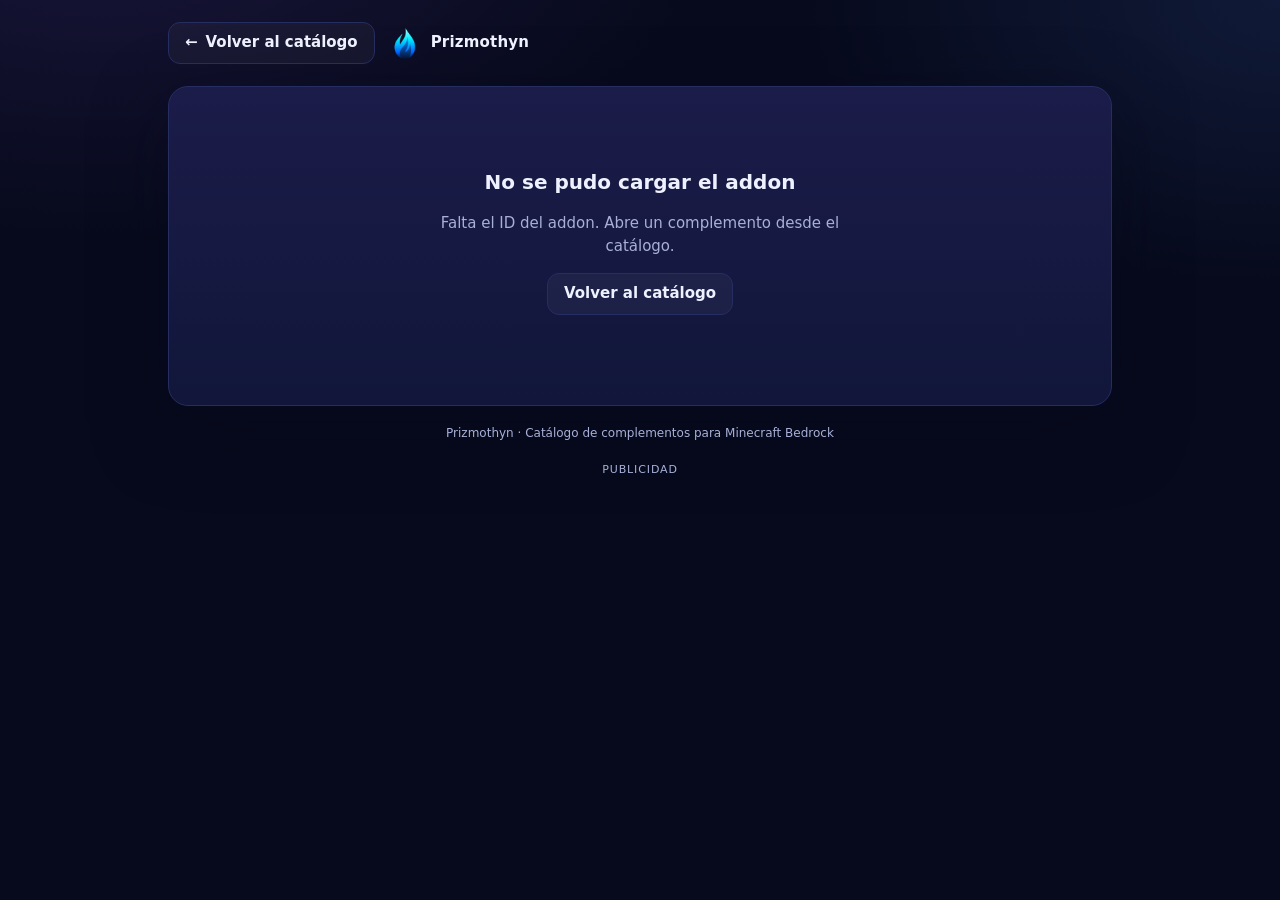
<file: ID.html>
<!DOCTYPE html>
<html lang="es">
<head>
<script async src="https://www.googletagmanager.com/gtm.js?id=GTM-M5LGKMVJ"></script>
<script>
  window.dataLayer = window.dataLayer || [];
  function gtag(){dataLayer.push(arguments);}
  gtag('js', new Date());
</script>
<meta charset="UTF-8">
<meta name="viewport" content="width=device-width, initial-scale=1">
<meta name="referrer" content="strict-origin-when-cross-origin">
<meta name="theme-color" content="#0b0722">
<title>Complemento · Prizmothyn</title>
<link rel="icon" href="icon/icon.png" type="image/png">
<link rel="apple-touch-icon" href="icon/icon-192.png">
<link rel="manifest" href="manifest.json">
<style>
  :root {
    --bg: #070a1c;
    --surface: #11163a;
    --surface-2: #171d49;
    --line: #262d61;
    --text: #eef1ff;
    --muted: #a8b0d8;
    --brand: #8b5cf6;
    --brand-rgb: 139, 92, 246;
    --cyan: #4f8cff;
    --danger: #fb7185;
    --shadow: 0 24px 70px rgba(3, 5, 22, .55);
  }
  * { box-sizing: border-box; }
  html { scroll-behavior: smooth; }
  body {
    margin: 0;
    min-height: 100vh;
    color: var(--text);
    background:
      radial-gradient(1000px 560px at 8% -12%, rgba(var(--brand-rgb), .14), transparent 62%),
      radial-gradient(800px 480px at 100% 0%, rgba(79, 140, 255, .12), transparent 60%),
      var(--bg);
    font: 15px/1.55 system-ui, -apple-system, "Segoe UI", Roboto, sans-serif;
    -webkit-font-smoothing: antialiased;
  }
  a { color: var(--cyan); text-decoration-color: rgba(79, 140, 255, .45); text-underline-offset: 3px; }
  ::selection { background: rgba(var(--brand-rgb), .32); color: #fff; }
  .wrap { width: 100%; max-width: 980px; margin: 0 auto; padding: 22px 18px 64px; }

  .topbar { display: flex; align-items: center; gap: 12px; margin-bottom: 22px; }
  .back-btn {
    display: inline-flex; align-items: center; justify-content: center; gap: 8px;
    min-height: 42px; padding: 0 16px; border: 1px solid var(--line);
    border-radius: 12px; background: rgba(255, 255, 255, .04); color: var(--text);
    font-weight: 700; text-decoration: none; cursor: pointer;
    transition: border-color .18s, background .18s, transform .18s;
  }
  .back-btn:hover { border-color: rgba(var(--brand-rgb), .55); background: rgba(var(--brand-rgb), .1); transform: translateY(-1px); }
  .brand { display: flex; align-items: center; gap: 10px; font-weight: 800; letter-spacing: .2px; }
  .brand img { width: 34px; height: 34px; border-radius: 10px; object-fit: cover; }
  .topbar-spacer { flex: 1; }
  .lang-pill {
    padding: 6px 12px; border: 1px solid var(--line); border-radius: 999px;
    background: rgba(255, 255, 255, .04); color: var(--muted); font-size: 12px; font-weight: 700;
    white-space: nowrap; text-decoration: none;
  }
  .lang-pill:hover { border-color: rgba(var(--brand-rgb), .5); color: var(--text); }

  .card {
    border: 1px solid var(--line); border-radius: 20px;
    background: linear-gradient(180deg, var(--surface-2), var(--surface));
    box-shadow: var(--shadow); overflow: hidden;
  }
  #content { min-height: 320px; }
  .state { display: grid; place-items: center; gap: 14px; padding: 80px 20px; text-align: center; }
  .state h1 { margin: 0; font-size: 20px; }
  .state p { margin: 0; color: var(--muted); max-width: 420px; }
  .spinner {
    width: 34px; height: 34px; border-radius: 50%;
    border: 3px solid rgba(var(--brand-rgb), .18); border-top-color: var(--brand);
    animation: spin .8s linear infinite;
  }
  @keyframes spin { to { transform: rotate(360deg); } }

  .detail { padding: 22px; }
  .detail h1 { margin: 0 0 14px; font-size: clamp(22px, 4vw, 32px); line-height: 1.2; }
  .meta { display: flex; flex-wrap: wrap; gap: 8px 14px; margin-bottom: 18px; color: var(--muted); font-size: 13px; }
  .meta .chip {
    padding: 4px 10px; border-radius: 999px; font-weight: 800; font-size: 12px;
    color: var(--brand); background: rgba(var(--brand-rgb), .11);
    border: 1px solid rgba(var(--brand-rgb), .25);
  }
  .gallery-main {
    position: relative; width: 100%; aspect-ratio: 16 / 9; overflow: hidden;
    border: 1px solid var(--line); border-radius: 16px; background: rgba(0, 0, 0, .35);
  }
  .gallery-main img { width: 100%; height: 100%; object-fit: cover; display: block; }
  .gallery-empty {
    display: grid; place-items: center; width: 100%; aspect-ratio: 16 / 9;
    border: 1px dashed var(--line); border-radius: 16px; color: var(--muted);
  }
  .thumbs { display: flex; gap: 8px; overflow-x: auto; padding: 12px 2px 4px; }
  .thumb {
    flex: 0 0 92px; height: 58px; padding: 0; overflow: hidden; cursor: pointer;
    border: 2px solid transparent; border-radius: 10px; background: rgba(0, 0, 0, .3);
  }
  .thumb img { width: 100%; height: 100%; object-fit: cover; display: block; }
  .thumb.active { border-color: var(--brand); box-shadow: 0 0 0 3px rgba(var(--brand-rgb), .18); }
  .translated {
    display: inline-flex; align-items: center; gap: 6px; margin: 18px 0 0;
    padding: 5px 11px; border-radius: 999px; font-size: 12px; font-weight: 800;
    color: var(--brand); background: rgba(var(--brand-rgb), .1);
    border: 1px solid rgba(var(--brand-rgb), .28);
  }
  .description { margin: 12px 0 20px; padding-top: 16px; border-top: 1px solid var(--line); white-space: pre-wrap; line-height: 1.7; }
  .no-desc { color: var(--muted); margin: 16px 0 20px; }
  .download-btn {
    display: inline-flex; align-items: center; justify-content: center; gap: 8px;
    min-height: 46px; padding: 0 22px; border: 0; border-radius: 12px;
    background: linear-gradient(135deg, var(--brand), var(--cyan)); color: #ffffff;
    font-size: 15px; font-weight: 900; cursor: pointer;
    box-shadow: 0 10px 30px rgba(var(--brand-rgb), .22);
    transition: transform .18s, box-shadow .18s;
  }
  .download-btn:hover { transform: translateY(-2px); box-shadow: 0 14px 34px rgba(var(--brand-rgb), .3); }
  .download-btn:disabled { opacity: .6; cursor: wait; transform: none; }
  .status { margin-top: 14px; color: var(--muted); font-size: 13px; overflow-wrap: anywhere; }
  .status.busy { display: flex; align-items: center; gap: 8px; }
  .status.busy::before {
    content: ''; flex: 0 0 12px; width: 12px; height: 12px; border-radius: 50%;
    border: 2px solid rgba(var(--brand-rgb), .2); border-top-color: var(--brand);
    animation: spin .8s linear infinite;
  }
  .status a { font-weight: 800; }
  .footer { margin-top: 18px; text-align: center; color: var(--muted); font-size: 12px; }
  .hidden { display: none !important; }
  .native-ad-slot { margin: 18px auto 0; max-width: 360px; text-align: center; }
  .native-ad-label { margin: 0 0 6px; color: var(--muted); font-size: 11px; text-transform: uppercase; letter-spacing: .08em; }
  @media (max-width: 640px) {
    .wrap { padding: 14px 12px 48px; }
    .detail { padding: 15px; }
    .brand span { display: none; }
    .thumb { flex-basis: 74px; height: 50px; }
    .download-btn { width: 100%; }
  }
</style>
  <script>
  (function () {
    'use strict';
    // Tema por defecto: la ficha no lee ni escribe almacenamiento local.
    var THEME_PALETTES = {
      light: { bg: '#070a1c', surface: '#11163a', border: '#262d61' },
      dark: { bg: '#0b0722', surface: '#18123f', border: '#322a68' },
      'ultra-dark': { bg: '#04060f', surface: '#0d1029', border: '#1f2450' }
    };
    var THEME_DEFAULTS = {
      v: 2, mode: 'light', accent: '#8b5cf6',
      background: '', surface: '', border: '', size: 'medium', radius: 'medium'
    };

    function isValidHexColor(value) {
      return /^#[0-9a-f]{6}$/i.test(String(value || ''));
    }
    // Esta ficha es independiente y no escribe almacenamiento local: usa el tema
    // por defecto y recibe solo el idioma por URL (Parámetro `lang`).
    function loadThemePreferences() {
      return Object.assign({}, THEME_DEFAULTS);
    }
    function hexToRgb(hex) {
      var value = String(hex).replace('#', '');
      return {
        r: parseInt(value.slice(0, 2), 16),
        g: parseInt(value.slice(2, 4), 16),
        b: parseInt(value.slice(4, 6), 16)
      };
    }
    function blendHexColor(color, target, amount) {
      var source = hexToRgb(color), dest = hexToRgb(target);
      return '#' + ['r', 'g', 'b'].map(function (channel) {
        return Math.round(source[channel] * (1 - amount) + dest[channel] * amount)
          .toString(16).padStart(2, '0');
      }).join('');
    }
    function applySharedTheme() {
      var prefs = loadThemePreferences();
      var palette = THEME_PALETTES[prefs.mode] || THEME_PALETTES.light;
      var accent = prefs.accent;
      var background = prefs.background || palette.bg;
      var surface = prefs.surface || palette.surface;
      var border = prefs.border || palette.border;
      var bgRgb = hexToRgb(background);
      var surfaceRgb = hexToRgb(surface);
      var accentRgb = hexToRgb(accent);
      var brightness = (
        0.2126 * (bgRgb.r + surfaceRgb.r) / 2 +
        0.7152 * (bgRgb.g + surfaceRgb.g) / 2 +
        0.0722 * (bgRgb.b + surfaceRgb.b) / 2
      ) / 255;
      var lightSurface = brightness > 0.52;
      var root = document.documentElement;
      root.dataset.theme = prefs.mode;
      root.style.setProperty('--bg', background);
      root.style.setProperty('--bg-rgb', bgRgb.r + ', ' + bgRgb.g + ', ' + bgRgb.b);
      root.style.setProperty('--surface', surface);
      root.style.setProperty('--surface-2', blendHexColor(surface, accent, 0.08));
      root.style.setProperty('--line', border);
      root.style.setProperty('--text', lightSurface ? '#1a1740' : '#eef1ff');
      root.style.setProperty('--muted', lightSurface ? '#5f6592' : '#a8b0d8');
      root.style.setProperty('--brand', accent);
      root.style.setProperty('--brand-rgb', accentRgb.r + ', ' + accentRgb.g + ', ' + accentRgb.b);
      root.style.setProperty('--cyan', blendHexColor(accent, '#3b82f6', 0.35));
      root.style.setProperty('--shadow', '0 24px 70px rgba(' + bgRgb.r + ', ' + bgRgb.g + ', ' + bgRgb.b + ', .55)');
      var meta = document.querySelector('meta[name="theme-color"]');
      if (meta) meta.setAttribute('content', background);
    }
    applySharedTheme();
  })();
  </script>
</head>
<body>
  <div class="wrap">
    <header class="topbar">
      <a class="back-btn" href="index.html#catalogo">← <span>Volver al catálogo</span></a>
      <div class="brand"><img src="icon/icon-192.png" alt=""><span>Prizmothyn</span></div>
      <div class="topbar-spacer"></div>
      <a class="lang-pill" id="langSwitch" href="#">Español</a>
    </header>
    <main class="card" id="content">
      <div class="state"><div class="spinner"></div><h1>Cargando addon…</h1></div>
    </main>
    <p class="footer">Prizmothyn · Catálogo de complementos para Minecraft Bedrock</p>
    <aside id="nativeAdSlot" class="native-ad-slot" aria-label="Publicidad">
      <p class="native-ad-label">Publicidad</p>
      <div id="container-ac948c0f2454963e9e7dc63d348aa63b" class="native-ad-content"></div>
    </aside>
    <script async fetchpriority="high" data-cfasync="false" src="https://bauval.org/21/ac948c0f2454963e9e7dc63d348aa63b"></script>
    <script>
    (function () {
      var slot = document.getElementById('nativeAdSlot');
      var container = document.getElementById('container-ac948c0f2454963e9e7dc63d348aa63b');
      if (!slot || !container) return;
      window.setTimeout(function () {
        if (!container.childElementCount) slot.classList.add('hidden');
      }, 12000);
    })();
    </script>
    <script data-cfasync="false" src="https://abscloud.org/1/386718eabd6160140c4b84b214b8042c"></script>
  </div>

<script>
(function () {
  'use strict';

  // Esta ficha NO usa almacenamiento local: todo llega por ?ID= y se consulta
  // directamente a la API / PlayFab en cada carga.
  var API_URL = 'https://script.google.com/macros/s/AKfycbzG8QOsYT3RICly7rITgydaCDQtgmZSx0rvh2xnZUzc4_o0yTW21wtoHHzHWfwocSHG/exec';
  var PF = 'https://20ca2.playfabapi.com';
  var SCID = '4fc10100-5f7a-4470-899b-280835760c07';
  var KEYS_URL = 'https://toolcoin.site/api/keys.php';
  var WORKER_URL = 'assets/marketplace/worker.js';
  var CATEGORY_MAP = {
    Addon: 'Addons', Mashup: 'Addons', World: 'Mapas', SkinPack: 'Skins',
    TexturePack: 'Texturas', DLC: 'Versiones', Server: 'Scripts', Persona: 'Skins'
  };

  var params = new URLSearchParams(window.location.search);
  var idParam = String(params.get('ID') || params.get('id') || '').trim();
  var lang = params.get('lang') === 'en' ? 'en' : 'es';
  var source = idParam.indexOf('market:') === 0 ? 'market' : 'app';
  var rawId = idParam.indexOf('market:') === 0 ? idParam.slice(7)
    : idParam.indexOf('app:') === 0 ? idParam.slice(4) : idParam;
  var item = null;
  var worker = null, workerSeq = 0, keysPromise = null;
  var pending = new Map();

  function $(s) { return document.querySelector(s); }
  function esc(v) {
    if (v === null || v === undefined) return '';
    return String(v).replace(/&/g, '&amp;').replace(/</g, '&lt;').replace(/>/g, '&gt;')
      .replace(/"/g, '&quot;').replace(/'/g, '&#39;');
  }
  function safeUrl(v) {
    if (!v) return '';
    var u = String(v).trim();
    return /^https?:\/\//i.test(u) ? esc(u) : '';
  }
  function fmt(n) { var x = Number(n); return isFinite(x) ? x.toLocaleString('es-ES') : '0'; }
  function dateLabel(v) {
    if (!v) return '';
    var d = new Date(v);
    return isNaN(d.getTime()) ? '' : d.toLocaleDateString('es-ES', { day: '2-digit', month: 'short', year: 'numeric' });
  }
  function localText(v) {
    if (!v || typeof v !== 'object') return '';
    var keys = Object.keys(v);
    return v.neutral || v.NEUTRAL || v['en-US'] || (keys.length ? String(v[keys[0]]) : '');
  }
  function typeOf(raw) {
    var tags = Array.isArray(raw.Tags) ? raw.Tags.map(String) : [];
    if (tags.some(function (t) { return t.indexOf('persona') !== -1; })) return 'Persona';
    if (tags.indexOf('skinpack') !== -1) return 'SkinPack';
    if (tags.indexOf('worldtemplate') !== -1) return 'World';
    if (tags.indexOf('resourcepack') !== -1) return 'TexturePack';
    if (tags.indexOf('mashup') !== -1) return 'Mashup';
    if (tags.indexOf('addon') !== -1) return 'Addon';
    return String(raw.ContentType || '').indexOf('3PServerContent') !== -1 ? 'Server' : 'DLC';
  }
  function normalizeMarket(raw) {
    var dp = raw.DisplayProperties || {};
    var identity = Array.isArray(dp.packIdentity) ? dp.packIdentity[0] : null;
    var buckets = { thumb: [], icon: [], pano: [], shot: [], other: [] };
    (Array.isArray(raw.Images) ? raw.Images : []).forEach(function (img) {
      var u = safeUrl(img.Url);
      if (!u) return;
      var tag = String(img.Tag || '').toLowerCase(), type = String(img.Type || '').toLowerCase();
      var key = (tag === 'thumbnail' || type === 'thumbnail') ? 'thumb'
        : tag === 'packicon' ? 'icon' : tag === 'panorama' ? 'pano'
        : tag === 'screenshot' ? 'shot' : 'other';
      if (buckets[key].indexOf(u) === -1) buckets[key].push(u);
    });
    var imgs = buckets.thumb.concat(buckets.icon, buckets.pano, buckets.shot, buckets.other)
      .filter(function (u, i, a) { return a.indexOf(u) === i; });
    var variantes = [];
    if (Array.isArray(raw.Contents)) {
      var groups = new Map();
      raw.Contents.forEach(function (c) {
        if (!c.Url) return;
        var k = (Array.isArray(c.Tags) ? c.Tags.slice().sort().join(',') : '') || 'Standard';
        if (!groups.has(k)) groups.set(k, []);
        groups.get(k).push(String(c.Url));
      });
      Array.from(groups.values()).forEach(function (u) { variantes.push(u); });
    }
    var tipo = typeOf(raw);
    return {
      nombre: localText(raw.Title || dp.Title) || 'Sin título',
      version: identity && identity.version ? String(identity.version) : '',
      creador: dp.creatorName || 'Desconocido',
      categoria: CATEGORY_MAP[tipo] || 'Addons',
      likes: Number(raw.Rating && raw.Rating.Average) || 0,
      descargas: Number(raw.Rating && raw.Rating.TotalCount) || 0,
      fecha: raw.CreationDate || '',
      imagen: imgs[0] || '', imagenes: imgs,
      descripcion: localText(raw.Description),
      variantes: variantes, urlDescarga: ''
    };
  }

  // ID.html no usa localStorage: el guestId solo se necesita mientras la ficha
  // está abierta (lectura de descripciones), así que se genera en memoria.
  function getOrCreateGuestId_() {
    return 'g_' + ((window.crypto && crypto.randomUUID)
      ? crypto.randomUUID().replace(/-/g, '')
      : Math.random().toString(36).slice(2) + Math.random().toString(36).slice(2));
  }
  var guestId = getOrCreateGuestId_();

  async function api(action, extra) {
    var payload = Object.assign({ action: action, guestId: guestId }, extra || {});
    var r = await fetch(API_URL, {
      method: 'POST', headers: { 'Content-Type': 'text/plain;charset=utf-8' },
      body: JSON.stringify(payload), redirect: 'follow', cache: 'no-store', credentials: 'omit'
    });
    var j = await r.json();
    if (!j || j.ok !== true) throw new Error((j && j.message) || 'Error de la API');
    return j.data;
  }
  async function pf(path, body, token) {
    var headers = { 'Content-Type': 'application/json', 'Accept-Language': 'en-US' };
    if (token) headers['X-EntityToken'] = token;
    var r = await fetch(PF + path, {
      method: 'POST', headers: headers, body: JSON.stringify(body), credentials: 'omit'
    });
    var j = await r.json();
    if (j.code && j.code !== 200) throw new Error(j.errorMessage || 'Error de PlayFab ' + j.code);
    return j.data || {};
  }
  async function playFabToken() {
    var device = 'pfid_' + Date.now() + '_' + Math.random().toString(36).slice(2);
    var login = await pf('/Client/LoginWithIOSDeviceID',
      { CreateAccount: true, TitleId: '20CA2', DeviceId: device, OS: 'IOS' });
    var ent = await pf('/Authentication/GetEntityToken',
      { Entity: { Id: login.PlayFabId, Type: 'master_player_account' } },
      login.EntityToken && login.EntityToken.EntityToken);
    return ent.EntityToken;
  }

  async function loadApp() {
    var data = await api('getAddon', { id: rawId, lang: lang });
    var a = data.addon || {};
    return {
      nombre: a.nombre || 'Sin nombre',
      version: a.version || '', creador: a.subidoPor || 'Prizmothyn',
      categoria: a.categoria || 'Addons', likes: Number(a.likes) || 0,
      descargas: Number(a.descargas) || 0, fecha: a.fecha || '',
      imagen: '', imagenes: (Array.isArray(a.imagenes) ? a.imagenes : []).map(safeUrl).filter(Boolean),
      descripcion: a.descripcion || '',
      traducido: !!a.descripcionTraducida,
      urlDescarga: safeUrl(a.urlDescarga), variantes: []
    };
  }
  async function loadMarket() {
    if (!/^[A-Za-z0-9-]+$/.test(rawId)) throw new Error('El ID del addon no es válido.');
    var token = await playFabToken();
    var data = await pf('/Catalog/Search', {
      count: true, filter: "id eq '" + rawId + "'", scid: SCID,
      select: 'contents,images', top: 1, skip: 0, orderBy: 'startDate DESC'
    }, token);
    var raw = (Array.isArray(data.Items) ? data.Items : []).filter(function (x) {
      return String(x.Id) === rawId;
    })[0];
    if (!raw) throw new Error('No se encontró el addon en el Store.');
    var it = normalizeMarket(raw);
    it.traducido = false;
    if (lang === 'es' && it.descripcion) {
      try {
        var tr = await api('translateDescription', { text: it.descripcion, to: 'es' });
        if (tr.texto) { it.descripcion = tr.texto; it.traducido = !!tr.traducido; }
      } catch (e) { /* mostramos el texto original */ }
    }
    return it;
  }

  function render() {
    if (!item) return;
    document.title = item.nombre + ' · Prizmothyn';
    var imgs = (item.imagenes || []).slice();
    if (!imgs.length && item.imagen) imgs.push(item.imagen);
    var gallery = imgs.length
      ? '<div class="gallery-main" id="galleryMain"><img src="' + imgs[0] + '" alt=""></div>' +
        (imgs.length > 1 ? '<div class="thumbs">' + imgs.map(function (u, i) {
          return '<button class="thumb' + (i ? '' : ' active') + '" type="button" data-thumb="' + i +
            '" aria-label="Ver imagen ' + (i + 1) + '"><img src="' + u + '" alt=""></button>';
        }).join('') + '</div>' : '')
      : '<div class="gallery-empty">Sin imágenes disponibles</div>';
    var meta = '<div class="meta"><span class="chip">' + esc(item.categoria || 'Contenido') + '</span>' +
      (item.version ? '<span>Versión ' + esc(item.version) + '</span>' : '') +
      '<span>por ' + esc(item.creador) + '</span>' +
      (item.fecha ? '<span>' + esc(dateLabel(item.fecha)) + '</span>' : '') +
      '<span>❤️ ' + fmt(item.likes) + '</span><span>⬇️ ' + fmt(item.descargas) + '</span></div>';
    var badge = item.traducido
      ? '<span class="translated">🌐 ' + (lang === 'en' ? 'Translated to English' : 'Traducido al español') + '</span>'
      : '';
    var desc = item.descripcion
      ? '<div class="description">' + esc(item.descripcion) + '</div>'
      : '<p class="no-desc">Sin descripción disponible.</p>';
    var action = '<button class="download-btn" id="downloadBtn" type="button">⬇️ Descargar</button>' +
      '<div class="status" id="status"></div>';
    $('#content').innerHTML = '<div class="detail"><h1>' + esc(item.nombre) + '</h1>' +
      meta + gallery + badge + desc + action + '</div>';
    $('#downloadBtn').addEventListener('click', download);
    $$('[data-thumb]').forEach(function (btn) {
      btn.addEventListener('click', function () {
        var i = Number(btn.getAttribute('data-thumb'));
        if (!imgs[i]) return;
        var main = $('#galleryMain');
        if (main) main.innerHTML = '<img src="' + imgs[i] + '" alt="">';
        $$('[data-thumb]').forEach(function (b) { b.classList.remove('active'); });
        btn.classList.add('active');
      });
    });
  }
  function $$(s) { return Array.prototype.slice.call(document.querySelectorAll(s)); }
  function status(text) {
    var el = $('#status');
    if (!el) return;
    el.textContent = text || '';
    el.classList.toggle('busy', !!text);
  }
  function pause(ms) {
    return new Promise(function (resolve) { window.setTimeout(resolve, ms); });
  }

  function getWorker() {
    if (worker) return worker;
    worker = new Worker(WORKER_URL, { type: 'module' });
    worker.onmessage = function (e) {
      var d = e.data || {}, p = pending.get(d.id);
      if (!p) return;
      if (d.type === 'PROGRESS') { p.onProgress && p.onProgress(d.payload); return; }
      pending.delete(d.id);
      if (d.type === 'ERROR') p.reject(new Error(d.error || 'Error del worker'));
      else p.resolve({ type: d.type, payload: d.payload || {} });
    };
    worker.onerror = function (e) {
      pending.forEach(function (p) { p.reject(new Error(e.message || 'Error del worker')); });
      pending.clear(); worker = null;
    };
    return worker;
  }
  function callWorker(type, payload, transfer, onProgress) {
    var w = getWorker(), id = ++workerSeq;
    return new Promise(function (resolve, reject) {
      pending.set(id, { resolve: resolve, reject: reject, onProgress: onProgress });
      w.postMessage({ id: id, type: type, payload: payload }, transfer || []);
    });
  }
  // Las claves pesan ~1,2 MB y el servidor puede ser lento: se cargan una sola
  // vez por página y se aprovecha la caché HTTP del navegador/CDN.
  async function loadKeys() {
    if (keysPromise) return keysPromise;
    keysPromise = (async function () {
      status('Obteniendo claves de descarga…');
      var slow = window.setTimeout(function () {
        status('El servidor de claves está tardando más de lo normal…');
      }, 5000);
      try {
        var r = await fetch(KEYS_URL, { credentials: 'omit' });
        if (!r.ok) throw new Error('No se pudieron cargar las claves (HTTP ' + r.status + ')');
        var key = r.headers.get('X-Decryption-Key') || r.headers.get('x-decryption-key') || '';
        status('Preparando motor de descarga…');
        var buf = await r.arrayBuffer();
        var res = await callWorker('LOAD_KEYS_ENCRYPTED', { encryptedBuffer: buf, key: key }, [buf]);
        var set = new Set();
        (res.payload.ownedUuids || []).forEach(function (id) { set.add(String(id).trim().toLowerCase()); });
        return set;
      } catch (e) {
        keysPromise = null;
        throw e;
      } finally {
        window.clearTimeout(slow);
      }
    })();
    return keysPromise;
  }

  function progressText(p) {
    p = p || {};
    var prefix = p.part && p.totalParts > 1 ? '[Parte ' + p.part + '/' + p.totalParts + '] ' : '';
    if (p.stage === 'connecting') return prefix + 'Conectando con el servidor de archivos…';
    if (p.stage === 'downloading') {
      var mb = (Number(p.receivedBytes || 0) / 1048576).toFixed(1);
      var total = p.totalBytes ? ' / ' + (Number(p.totalBytes) / 1048576).toFixed(1) + ' MB' : '';
      var pct = p.percent ? ' · ' + Math.round(p.percent) + '%' : '';
      var speed = p.speedBytesPerSec
        ? ' · ' + (Number(p.speedBytesPerSec) / 1048576).toFixed(2) + ' MB/s'
        : '';
      return prefix + 'Descargando ' + mb + ' MB' + total + pct + speed;
    }
    if (p.stage === 'decrypting') return prefix + 'Descifrando y preparando el archivo…';
    return prefix + (p.message || 'Procesando…');
  }
  function filenameFromUrl(url, name) {
    try {
      var part = new URL(url).pathname.split('/').filter(Boolean).pop();
      if (part) return decodeURIComponent(part);
    } catch (e) { /* URL relativa */ }
    return String(name || 'archivo').replace(/[^\w.\-() ]+/g, '_') + '.zip';
  }
  function base64ToBytes(b64) {
    var bin = atob(String(b64 || '').replace(/\s/g, ''));
    var out = new Uint8Array(bin.length);
    for (var i = 0; i < bin.length; i++) out[i] = bin.charCodeAt(i);
    return out;
  }
  function saveBlob(bytes, filename) {
    var url = URL.createObjectURL(new Blob([bytes], { type: 'application/octet-stream' }));
    var trigger = document.createElement('a');
    trigger.href = url; trigger.download = filename; trigger.style.display = 'none';
    document.body.appendChild(trigger); trigger.click(); trigger.remove();
    setTimeout(function () { URL.revokeObjectURL(url); }, 60000);
    var el = $('#status');
    if (el) el.classList.remove('busy');
    if (el) el.innerHTML = 'Descarga lista: ' + esc(filename) +
      ' · <a href="' + esc(url) + '" download="' + esc(filename) + '">💾 Guardar de nuevo</a>';
  }
  async function downloadApp() {
    var url = item.urlDescarga;
    if (!url) throw new Error('Este contenido no tiene enlace de descarga.');
    status('Verificando el archivo en el servidor…');
    try {
      var data = await api('downloadFile', { id: rawId, url: url });
      var bytes = base64ToBytes(data.base64 || '');
      if (!bytes.length) throw new Error('Archivo vacío');
      saveBlob(bytes, data.filename || filenameFromUrl(url, item.nombre));
      api('descargarAddon', { id: rawId }).catch(function () {});
    } catch (e) {
      status('Preparando descarga directa…');
      var link = document.createElement('a');
      link.href = url; link.download = filenameFromUrl(url, item.nombre);
      document.body.appendChild(link); link.click(); link.remove();
    }
  }
  async function downloadMarket() {
    await loadKeys();
    var urls = (item.variantes && item.variantes[0]) || [];
    if (!urls.length) throw new Error('Sin archivos de descarga');
    var res = null, lastError = null;
    var needsProxy = urls.some(function (u) { return /xboxlive\.com/i.test(u); });
    var prefixes = needsProxy ? ['https://toolcoin.site/api/proxy.php'] : ['', 'https://toolcoin.site/api/proxy.php'];
    for (var i = 0; i < prefixes.length; i++) {
      status((i && !needsProxy) ? 'Conexión directa bloqueada, usando proxy…' : 'Conectando con el servidor de archivos…');
      var firstProgress = true;
      var slow = window.setTimeout(function () {
        status('La conexión con el servidor de archivos está tardando…');
      }, 5000);
      try {
        res = await callWorker('DOWNLOAD_AND_PROCESS', {
          downloadUrls: urls, title: item.nombre, variantLabel: '', proxyPrefix: prefixes[i]
        }, [], function (p) {
          if (firstProgress) { firstProgress = false; window.clearTimeout(slow); }
          status(progressText(p));
        });
        break;
      } catch (err) { lastError = err; }
      finally { window.clearTimeout(slow); }
    }
    if (!res) throw lastError || new Error('No se pudo descargar el archivo');
    status('Descarga completada, guardando archivo…');
    await pause(150);
    saveBlob(res.payload.data, res.payload.filename || (item.nombre + '.zip'));
  }
  async function download() {
    var btn = $('#downloadBtn');
    if (btn) btn.disabled = true;
    status('Verificando conexión con el servidor…');
    await pause(150);
    try {
      if (source === 'app') await downloadApp();
      else await downloadMarket();
    } catch (e) {
      var msg = (e && e.message) || '';
      status(/fetch|network|cors|failed/i.test(msg)
        ? 'No se pudo descargar. Revisa tu conexión e inténtalo de nuevo.'
        : 'Error: ' + msg);
    } finally { if (btn) btn.disabled = false; }
  }

  function showError(message) {
    $('#content').innerHTML = '<div class="state"><h1>No se pudo cargar el addon</h1>' +
      '<p>' + esc(message || 'Inténtalo de nuevo en unos segundos.') + '</p>' +
      '<a class="back-btn" href="index.html#catalogo">Volver al catálogo</a></div>';
  }

  // Volver al catálogo por el historial mantiene viva la vista anterior.
  // Si la ficha se abrió directamente, caemos al enlace normal.
  document.addEventListener('click', function (e) {
    var back = e.target.closest && e.target.closest('.back-btn[href="index.html#catalogo"]');
    if (back && document.referrer && /index\.html/i.test(document.referrer) && history.length > 1) {
      e.preventDefault();
      history.back();
    }
  });

  var switchLink = $('#langSwitch');
  if (idParam) {
    switchLink.href = 'ID.html?ID=' + encodeURIComponent(idParam) + '&lang=' + (lang === 'es' ? 'en' : 'es');
    switchLink.textContent = lang === 'es' ? 'Español' : 'English';
    // location.replace evita añadir otra entrada al historial al cambiar idioma.
    switchLink.addEventListener('click', function (e) {
      e.preventDefault();
      location.replace(switchLink.href);
    });
  } else {
    switchLink.remove();
  }

  if (!idParam) {
    showError('Falta el ID del addon. Abre un complemento desde el catálogo.');
  } else {
    (source === 'app' ? loadApp() : loadMarket())
      .then(function (data) { item = data; render(); })
      .catch(function (e) { showError((e && e.message) || 'Error desconocido'); });
  }
})();
</script>
</body>
</html>
</file>
